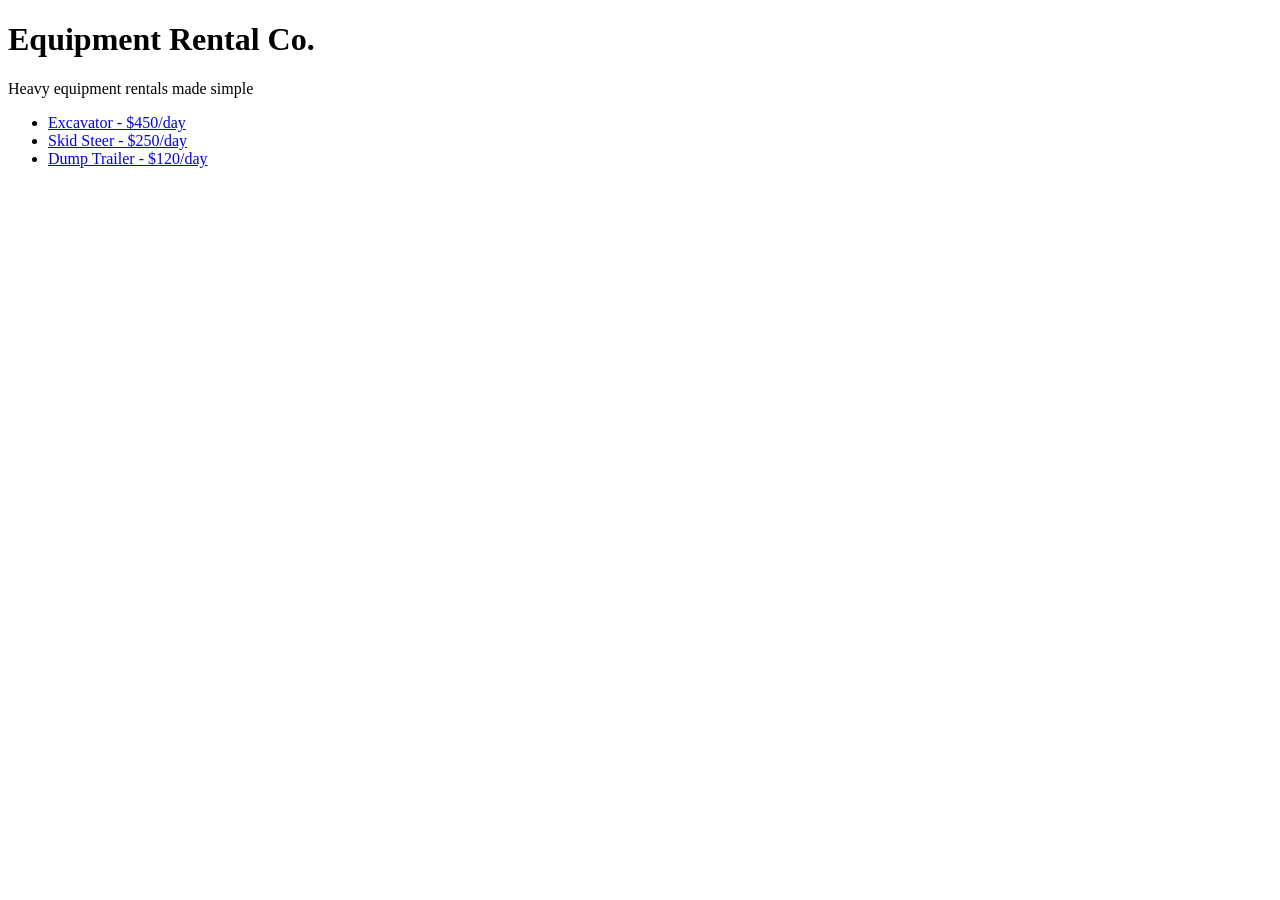
<file: index.html>
<!DOCTYPE html>
<html>
<head>
  <title>Equipment Rental Co.</title>
</head>
<body>

  <h1>Equipment Rental Co.</h1>
  <p>Heavy equipment rentals made simple</p>

  <ul>
    <li><a href="excavator.html">Excavator - $450/day</a></li>
    <li><a href="skidsteer.html">Skid Steer - $250/day</a></li>
    <li><a href="dumptrailer.html">Dump Trailer - $120/day</a></li>
  </ul>

</body>
</html>
</file>
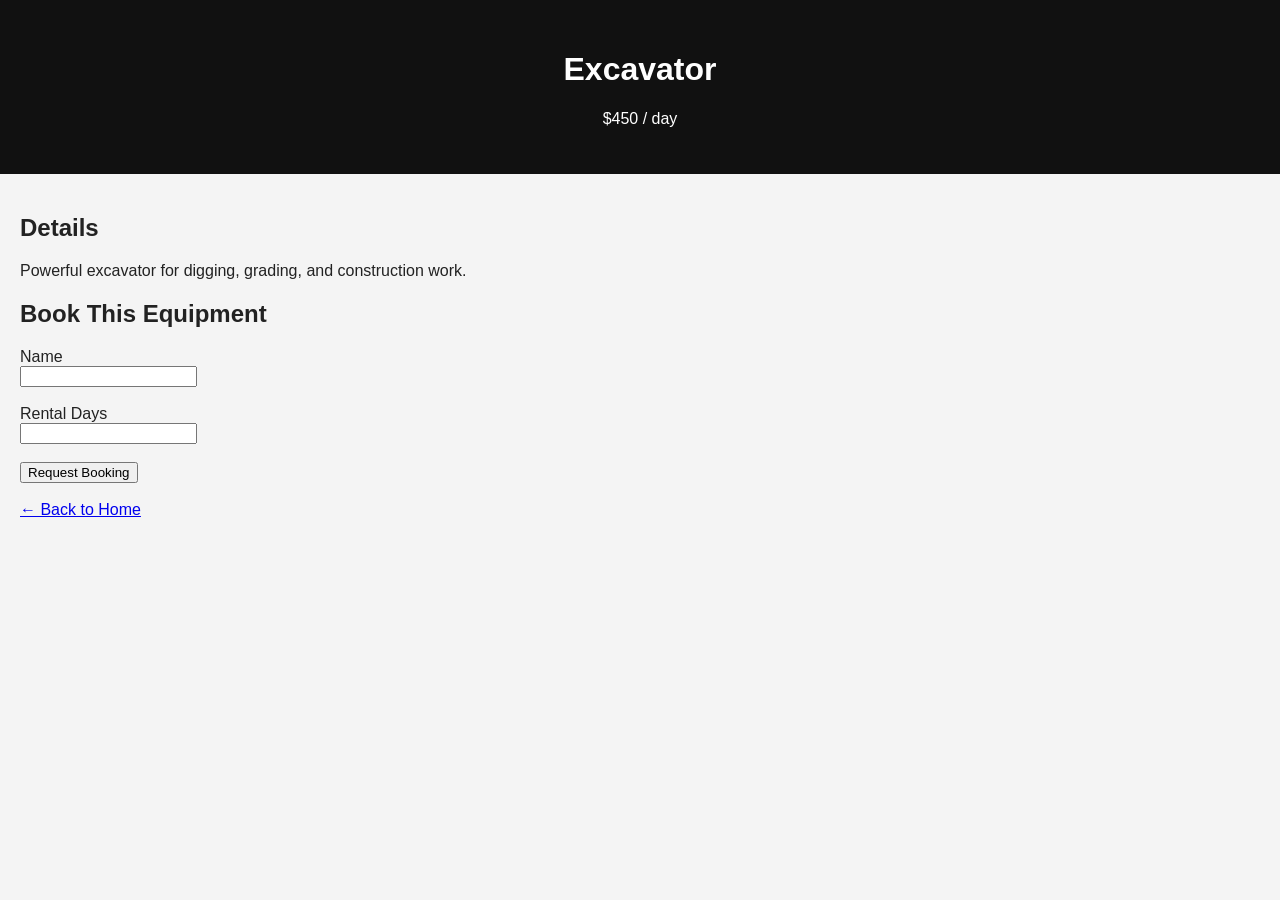
<file: equipment/excavator.html>
<!DOCTYPE html>
<html>
<head>
  <title>Excavator Rental</title>
  <link rel="stylesheet" href="../style.css"/>
</head>
<body>

  <header>
    <h1>Excavator</h1>
    <p>$450 / day</p>
  </header>

  <div style="padding: 20px;">
    <h2>Details</h2>
    <p>Powerful excavator for digging, grading, and construction work.</p>

    <h2>Book This Equipment</h2>

    <form>
      <label>Name</label><br/>
      <input type="text" required><br/><br/>

      <label>Rental Days</label><br/>
      <input type="number" min="1" required><br/><br/>

      <button type="submit">Request Booking</button>
    </form>

    <br/>
    <a href="../index.html">← Back to Home</a>
  </div>

</body>
</html>
</file>
<file: style.css>
body {
  font-family: Arial, sans-serif;
  margin: 0;
  background: #f4f4f4;
  color: #222;
}

header {
  background: #111;
  color: white;
  padding: 30px;
  text-align: center;
}

.equipment-grid {
  display: grid;
  grid-template-columns: repeat(auto-fit, minmax(220px, 1fr));
  gap: 20px;
  padding: 20px;
}

.card {
  background: white;
  padding: 20px;
  text-decoration: none;
  color: black;
  border-radius: 10px;
  box-shadow: 0 2px 8px rgba(0,0,0,0.1);
  transition: 0.2s;
}

.card:hover {
  transform: scale(1.03);
}
</file>
